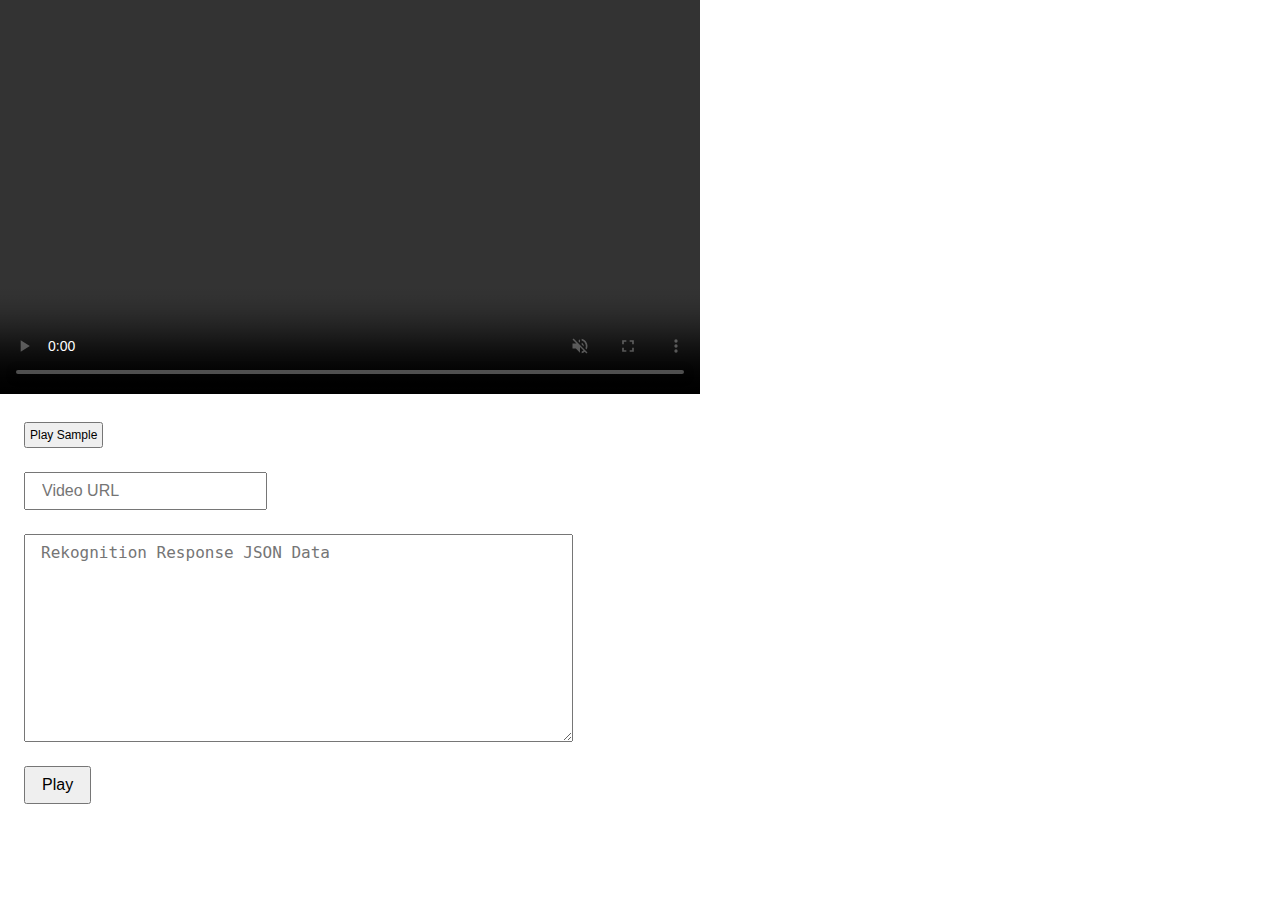
<file: index.html>
<!DOCTYPE html>
<html lang="en">
  <head>
    <title>Rekognition Visualizer</title>
    <link rel="stylesheet" href="./src/styles.css" />
  </head>

  <body>
    <video controls muted></video>
    <canvas></canvas>

    <button id="PlaySample">Play Sample</button>
    <input placeholder="Video URL" id="VideoURL" />
    <textarea
      placeholder="Rekognition Response JSON Data"
      id="Data"
      cols="50"
      rows="10"
    ></textarea>

    <button id="Play">Play</button>

    <script src="./src/main.js"></script>
    <script src="./src/play-sample.js"></script>
  </body>
</html>
</file>
<file: src/styles.css>
body {
  margin: 0;
}

video,
canvas {
  width: 700px;
  height: calc(720 / 1280 * 700px);
}

canvas {
  position: fixed;
  left: 0;
  pointer-events: none;
}

input,
textarea,
button {
  display: block;
  margin: 1.5rem;
  font-size: 16px;
  padding: 8px 16px;
}

textarea {
  font-family: monospace;
}

button#PlaySample {
  font-size: 12px;
  padding: 4px;
}
</file>
